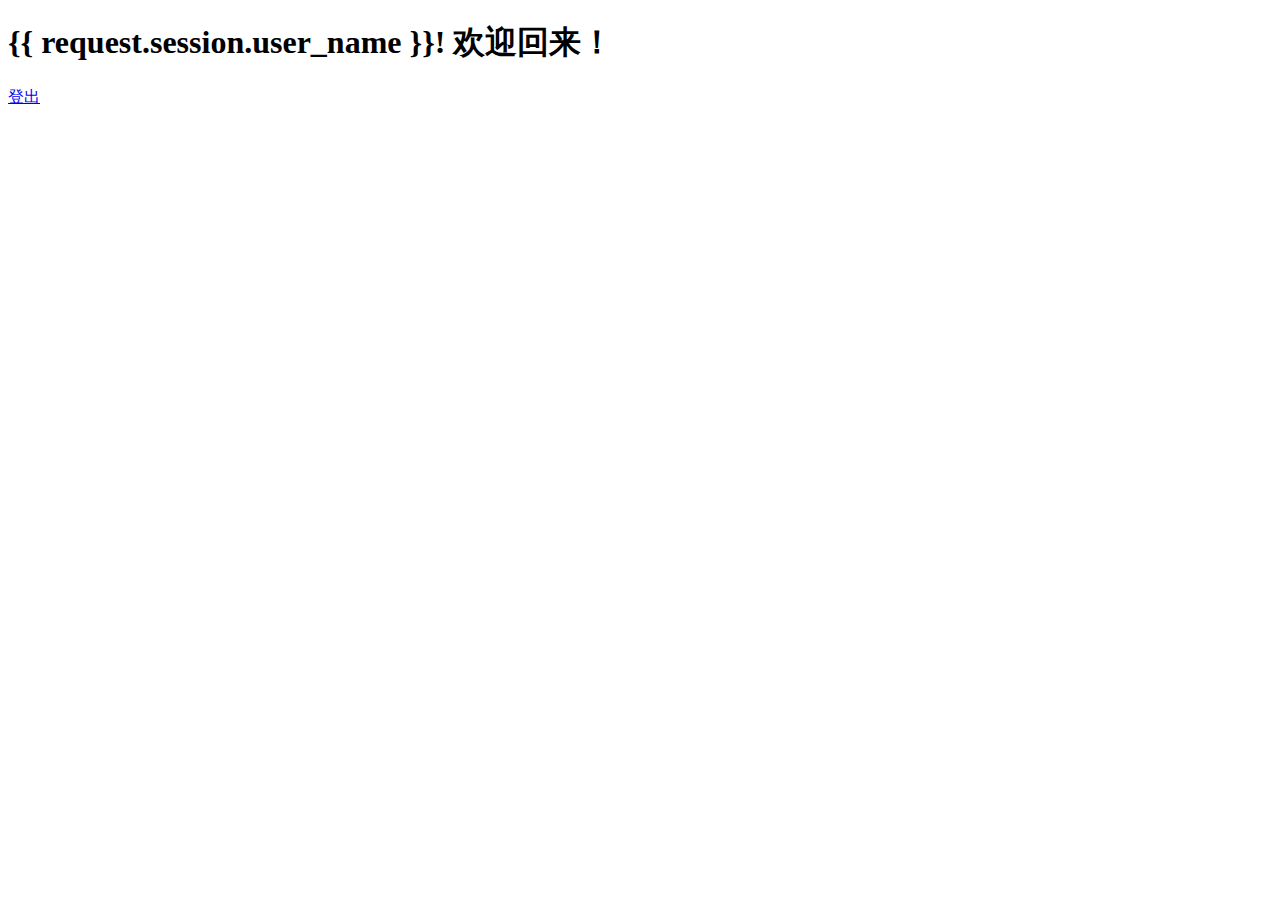
<file: login/templates/login/index.html>
<!DOCTYPE html>
<html lang="en">
<head>
    <meta charset="UTF-8">
    <title>首页</title>
</head>
<body>
<h1>{{ request.session.user_name }}!  欢迎回来！</h1>
<p>
    <a href="/logout/">登出</a>
</body>
</html>
</file>
